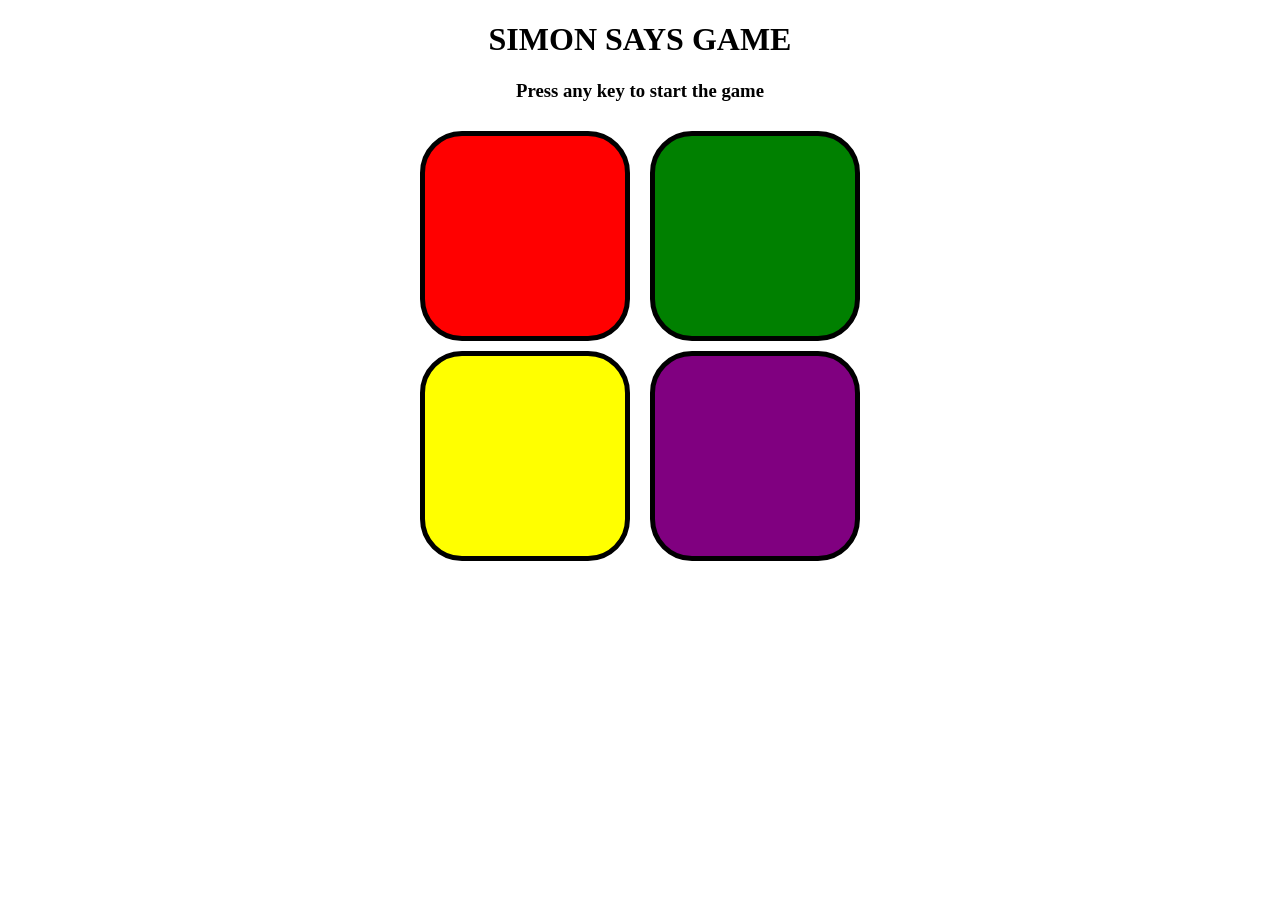
<file: index.html>
<!DOCTYPE html>
<html lang="en">
  <head>
    <meta charset="UTF-8" />
    <meta http-equiv="X-UA-Compatible" content="IE=edge" />
    <meta name="viewport" content="width=device-width, initial-scale=1.0" />
    <title>Spider-Man</title>
    <link rel="stylesheet" href="style.css" />
  </head>
  <body>
    <h1>SIMON SAYS GAME</h1>
    <h3>Press any key to start the game</h3>
    <div class="box-container">
      <div class="line-one">
        <div class="btn red" type = "button" id = "red"></div>
      <div class="btn yellow" type = "button" id ="yellow"></div>
      </div>
      
      <div class="line-two">
        <div class="btn green" type= "button" id ="green"></div>
      <div class="btn purple" type = "button" id = "purple"></div>
      </div>
    </div>
    <script src = "app.js"></script>
  </body>
    
</html>
</file>
<file: style.css>
body{
  text-align:center;
}
.btn{
  width:200px;
  height:200px;
  border:5px solid black;
  border-radius: 20%;
  margin: 10px;
}
.box-container{
  display:flex;
  justify-content: center;
}
.red{
  background-color: red;
}
.yellow{
  background-color: yellow;
}
.green{
  background-color: green;
}
.purple{
  background-color: purple;
}

.flash{
  background-color: white;
}
</file>
